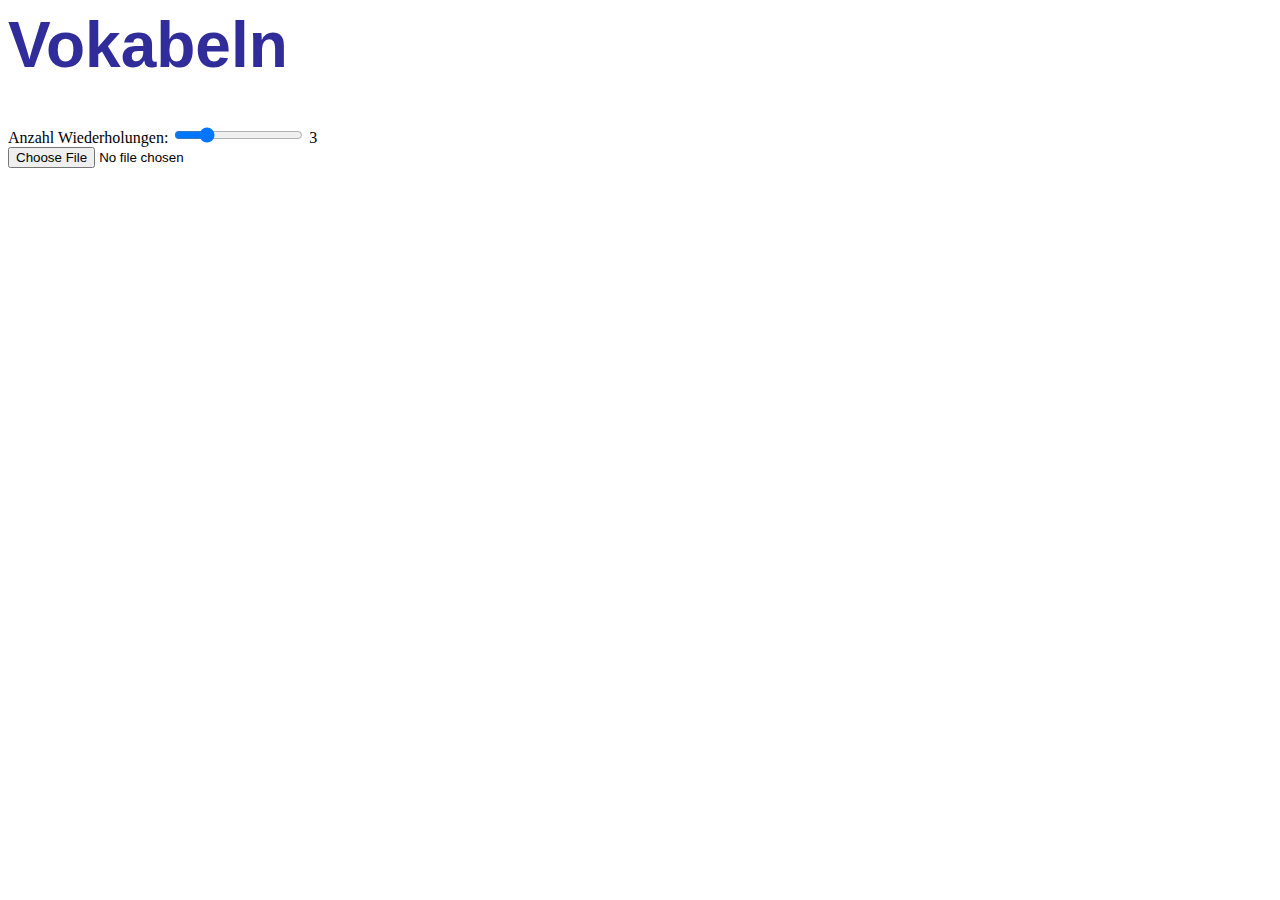
<file: index.html>
<html>
  <head>
     <title>Vokabeln</title>
     <script src="lib/jquery.min.js"></script>
        <link rel="stylesheet" href="main.css">
     <script>
        function input_is_ok(input_text, correct_answer) {
            if (input_text == correct_answer) {
                return true;
            }
            if (correct_answer.startsWith('to ')) {
                correct_answer = correct_answer.substring(3);
                if (input_text == correct_answer) {
                    return true;
                }
            }
            return false;
        }

        $(document).ready(function(){
            vokabeln = [];
            $('#vokabeln_form').hide();
            $('#firework').hide();
            $('#error_message').hide();

            $('#check').click(function(event){
                event.preventDefault();
                var input = jQuery('#translation_input').val();

                if (input_is_ok(input.trim(), vokabeln[i].translation)) {
                    vokabeln.splice(i,1);
                    console.log(vokabeln);
                } else {
                    $('#vokabeln_form').hide();
                    $('#error_message_text').text("Falsch! Die richtige Antwort ist: " + vokabeln[i].translation);
                    $('#error_message').show();
                }

                if(vokabeln.length == 0){
                    $('#firework').show();
                    $('#vokabeln_form').hide();
                    setTimeout(function() {
                        $('#firework').hide();
                    }, 5000);
                    $('#file_input').val('')
                    $('#start_panel').show();
                } else {
                    i = Math.floor(Math.random() * vokabeln.length);
                    jQuery('#translation_input').val("");
                    jQuery('#word_output').val(vokabeln[i].word);
                }

            }); 

            $('#error_message_ok').click(function(event){
                event.preventDefault();
                $('#error_message').hide();
                $('#vokabeln_form').show();
                $('#translation_input').focus();
            });

            // Enter-Taste für den "Weiter"-Button abfangen
            $(document).on('keydown', function(event) {
                if (event.key === "Enter" && $('#error_message').is(':visible')) {
                    event.preventDefault(); // Verhindert das Standardverhalten
                    $('#error_message_ok').click(); // Klick-Event des Buttons auslösen
                }
            });

            $('#file_input').on('change', function(event) {
                const file = event.target.files[0]; // Die hochgeladene Datei
                if (file) {
                    const reader = new FileReader();
                    reader.onload = function(e) {
                        try {
                            const csvContent = e.target.result;
                    
                            vokabeln = [];
                            einzelne_vokabeln = [];
                            const rows = csvContent.split('\n');
                            rows.forEach(row => {
                                const [word, translation] = row.split(';'); // Spalten aufteilen
                                if (word && translation && word != "" && translation != "") { // Nur gültige Zeilen verarbeiten
                                    einzelne_vokabeln.push({ word: word.trim(), translation: translation.trim() });
                                }
                            });
                        
                            anzahl_wiederholungen = $('#anzahl_wiederholungen').val();
                            console.log("Anzahl Wiederholungen:", anzahl_wiederholungen);
                            einzelne_vokabeln.forEach(element => {
                                for (let i = 0; i < anzahl_wiederholungen; i++) {
                                    vokabeln.push(element);
                                    vokabeln.push({word: element.translation, translation: element.word});
                                }
                            })

                            console.log("Vokabeln geladen:", vokabeln);
                            console.log(vokabeln[0].word)
                            i = Math.floor(Math.random() * vokabeln.length);
                            jQuery('#translation_input').val("");
                            jQuery('#word_output').val(vokabeln[i].word);
                            $('#vokabeln_form').show();
                            $('#start_panel').hide();
                        } catch (error) {
                            alert("Fehler beim Laden der Datei: " + error.message);
                        }
                    };
                    reader.readAsText(file); // Datei als Text lesen‚
                }
            });

            $(document).ready(function() {
                $('#anzahl_wiederholungen').on('input', function() {
                    $('#slider_value').text($(this).val()); // Aktualisiert den Wert in Echtzeit
                });
            });

        });
        </script>
  </head>
  <body>
    <h1>Vokabeln</h1>
    <div id ="start_panel">
        <div>
            <label for="slider">Anzahl Wiederholungen:</label>
            <input type="range" id="anzahl_wiederholungen" min="1" max="10" value="3">
            <span id="slider_value">3</span>
        </div>
        <input type="file" id="file_input" accept=".csv">
    </div>

    <form id="vokabeln_form">
        <table style="border: 1px solid black; margin: 0px; padding: 0px;">
            <tr>
                <td>Vokabel</td>
                <td><input id="word_output" type="text" readonly value="cat"></td>
            </tr>
            <tr>
                <td>Übersetzung</td>
                <td>
                    <input id="translation_input" type="text" value="">
                </td>
            </tr>
            <tr>
                <td colspan="2"><button id="check">Check</button></td>

            </tr>
        </table>
        
    </form>
    <img src="feuerwerk.gif" id = "firework">
    <div id="error_message">
        <div id="error_message_text">Blödmann!</div>
        <button id="error_message_ok">Weiter</button>
    </div>
  </body>
</html>
</file>
<file: main.css>
h1 {
    color: rgb(48, 44, 154);
    font-size: 4em;
    font-family: Arial, sans-serif;
}

table {
    border: 1px solid black;
    border-collapse: collapse;
    font-family: Arial, sans-serif;
}
td {
    border: 1px solid black;
    padding: 10px;
}
tr:nth-child(odd) {
    background-color: #f2f2f2;
}
tr:nth-child(even) {
    background-color: #ffffff;
}
</file>
